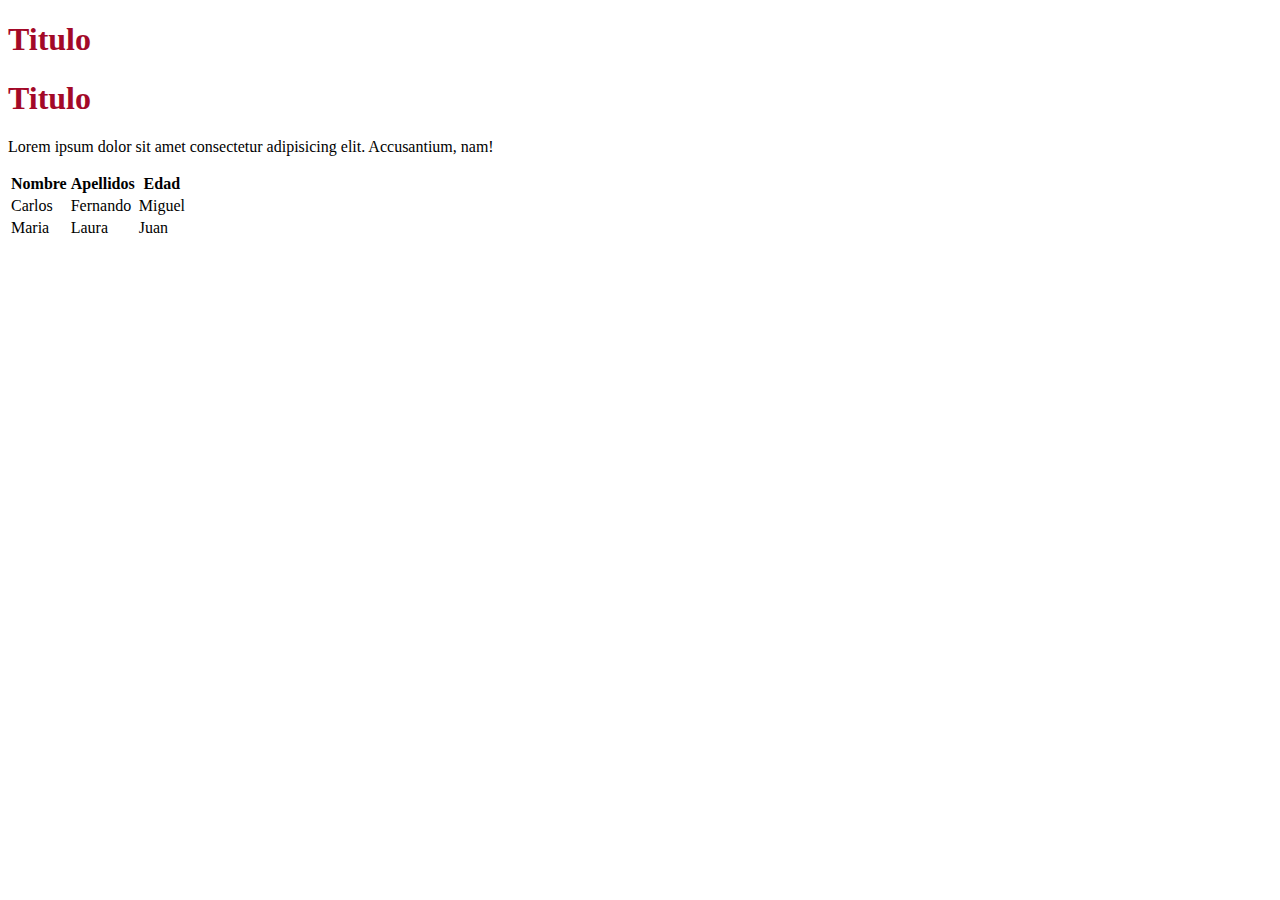
<file: Proyecto1/index.html>
<!DOCTYPE html>
<html lang="es">
<head>
    <meta charset="UTF-8">
    <meta name="viewport" content="width=device-width, initial-scale=1.0">
    <title>Ejemplo de uso emmet</title>
    <link rel="stylesheet" href="./css/styles.css">
</head>
<body>
  <div class = "container">
     <h1>Titulo</h1>
  </div>
    <h1>Titulo</h1>
    <p>Lorem ipsum dolor sit amet consectetur adipisicing elit. Accusantium, nam!</p>
    <table>
        <tr>
            <th>Nombre</th>
            <th>Apellidos</th>
            <th>Edad</th>
        </tr>
        <tr>
            <td>Carlos</td>
            <td>Fernando</td>
            <td>Miguel</td>
        </tr>
        <tr>
            <td>Maria</td>
            <td>Laura</td>
            <td>Juan</td>
        </tr>

    </table>
</body>
</html>
</file>
<file: Proyecto1/css/styles.css>
h1 {
    color:rgb(163, 9, 40);

}
</file>
